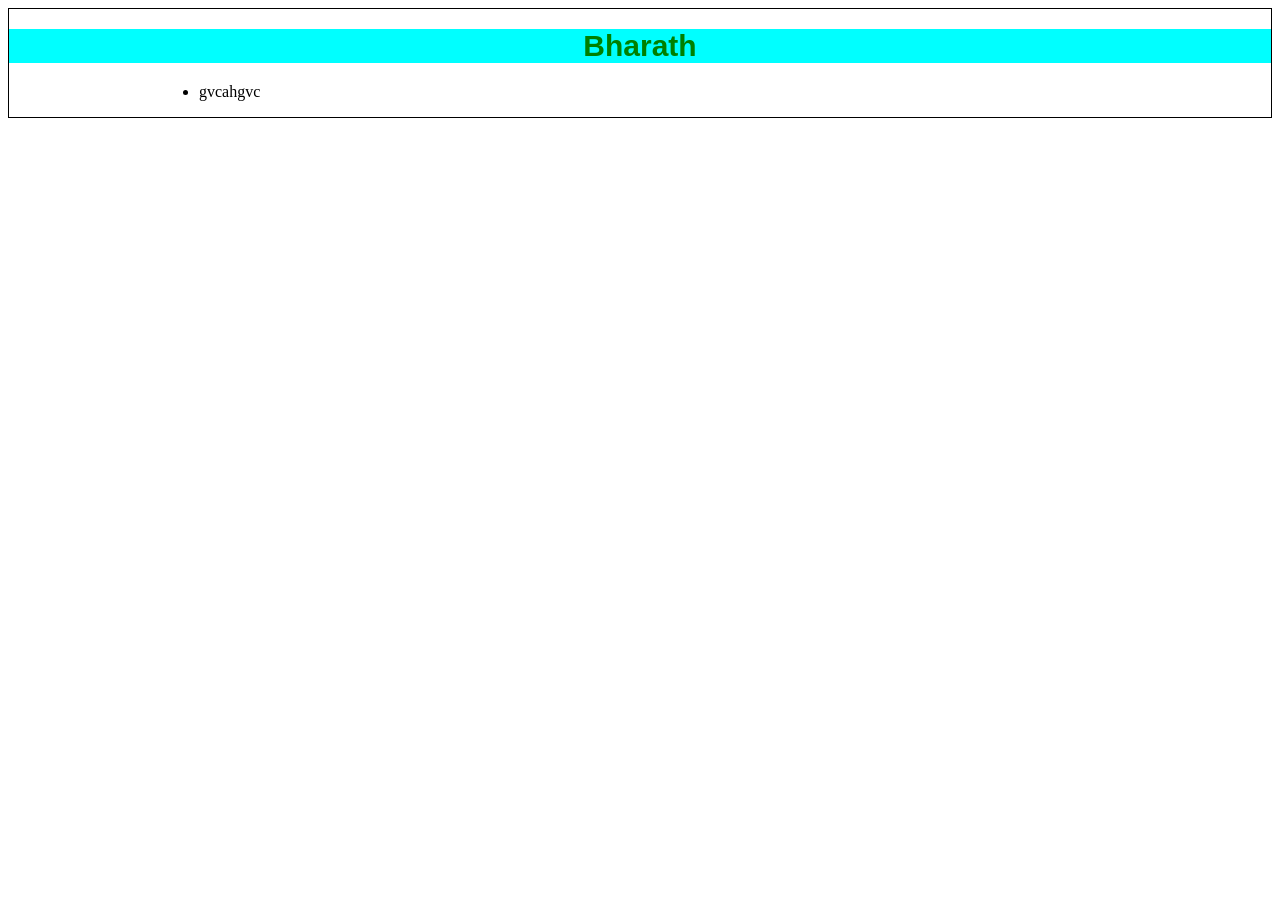
<file: HTML/index.html>
<!DOCTYPE html>
<html lang="en">
<head>
    <meta charset="UTF-8">
    <meta name="viewport" content="width=device-width, initial-scale=1.0">
    <title>Document</title>
    <link rel="stylesheet" href="../CSS/index.css">
</head>
<body id="main">
 <h1>Bharath</h1>
 <ul>
    <li>gvcahgvc</li>
 </ul>
</body>
</html>
</file>
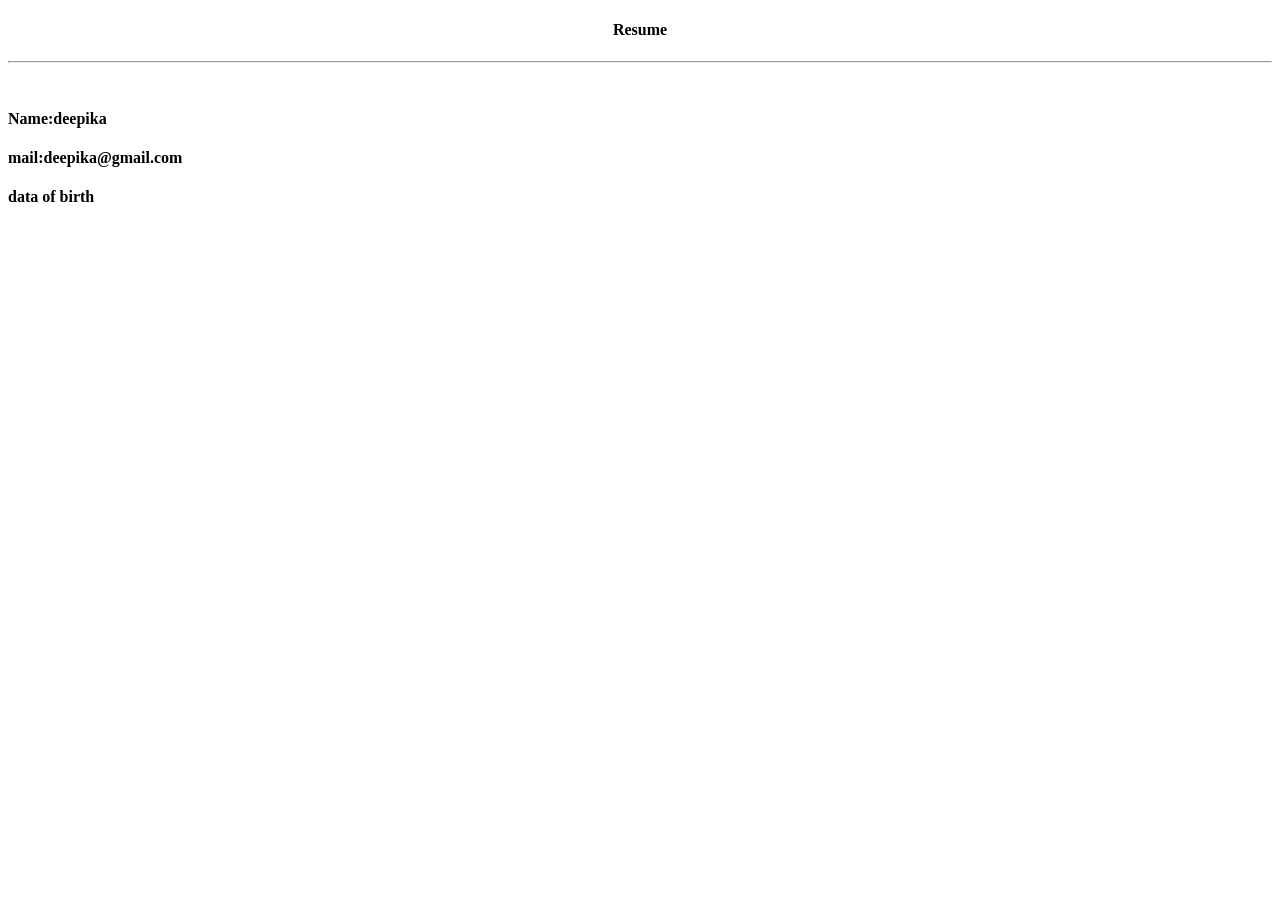
<file: HTML/deepika.html>
<!DOCTYPE html>
<html lang="en">
<head>
    <meta charset="UTF-8">
    <meta name="viewport" content="width=device-width, initial-scale=1.0">
    <title>document</title>

</head>
<body>
<center><h4>Resume</h4></center><hr><br>

<h4>Name:deepika</h4>
<h4>mail:deepika@gmail.com</h4>
<h4>

    data of birth
    
</h4>

</body>
</html>
</file>
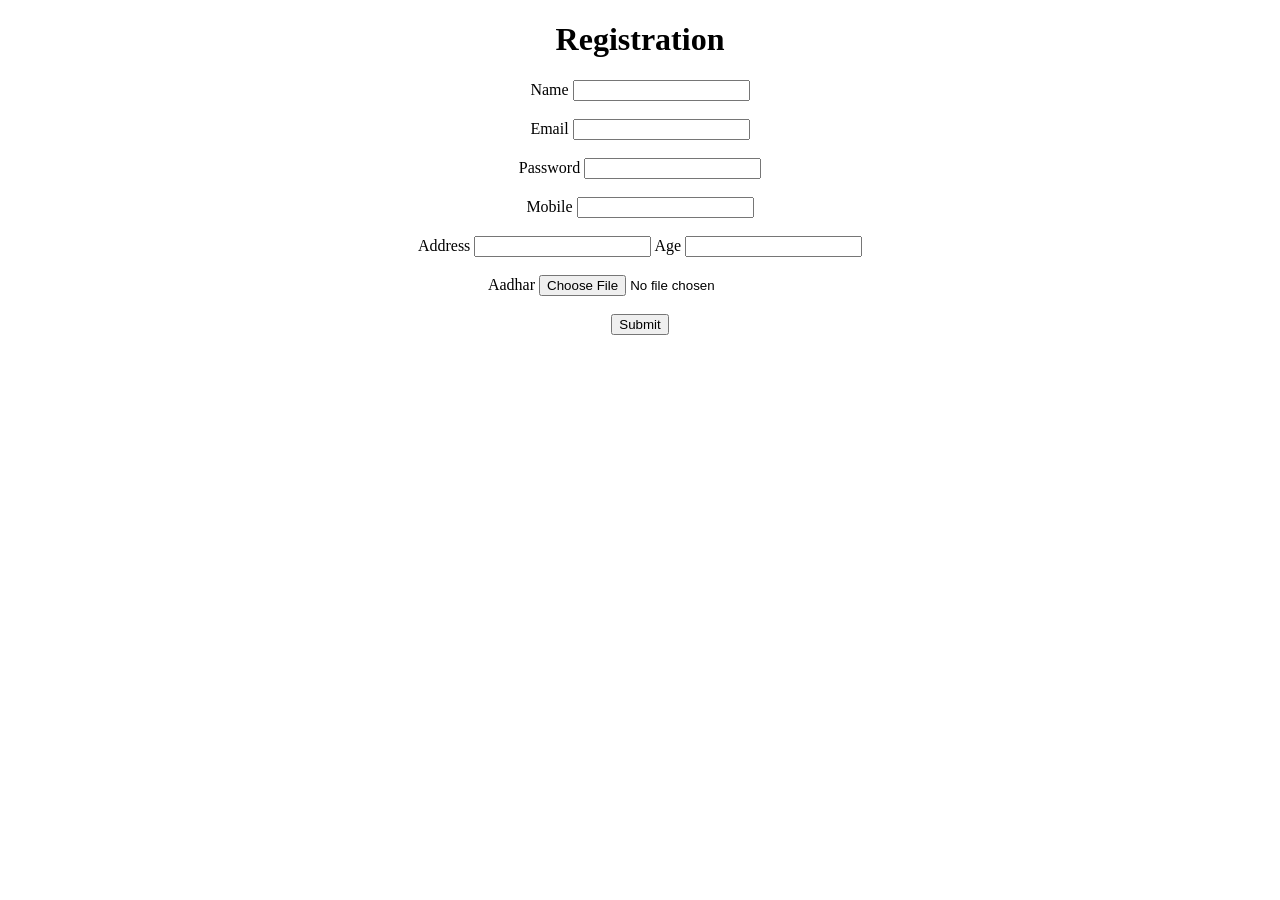
<file: HTML/form.html>
<!DOCTYPE html> 
<!-- bhartah -->
<html lang="en">
<head>
    <meta charset="UTF-8">
    <meta name="viewport" content="width=device-width, initial-scale=1.0">
    <title>Document</title>
</head>
<body>
<center>
        <h1>Registration</h1>
        <label for="">Name</label>
        <input type="text" name="" id="" minlength="20" role="checkbox9"> <br> <br>

        <label for="">Email</label>
        <input type="email" name="" id="" required> <br> <br>

        <label for="">Password</label>
        <input type="password" name="" id="" minlength="8" maxlength="15"
        pattern="[0-9][a-z][A-Z][!@#$%^&*]"
        > <br> <br> 

        <label for="">Mobile</label>
        <input type="number" name="" id=""  pattern="[0-9],{10}"> <br> <br>

        <label for="">Address</label>
        <input type="text" name="" id="" readonly>

        <label for="">Age</label>
        <input type="number" name="" id="" min="18"> <br><br>    

        <label for="">Aadhar</label>
        <input type="file" name="" id=""> <br> <br>

        <button type="submit">Submit</button>

</center>
</body>
</html>
</file>
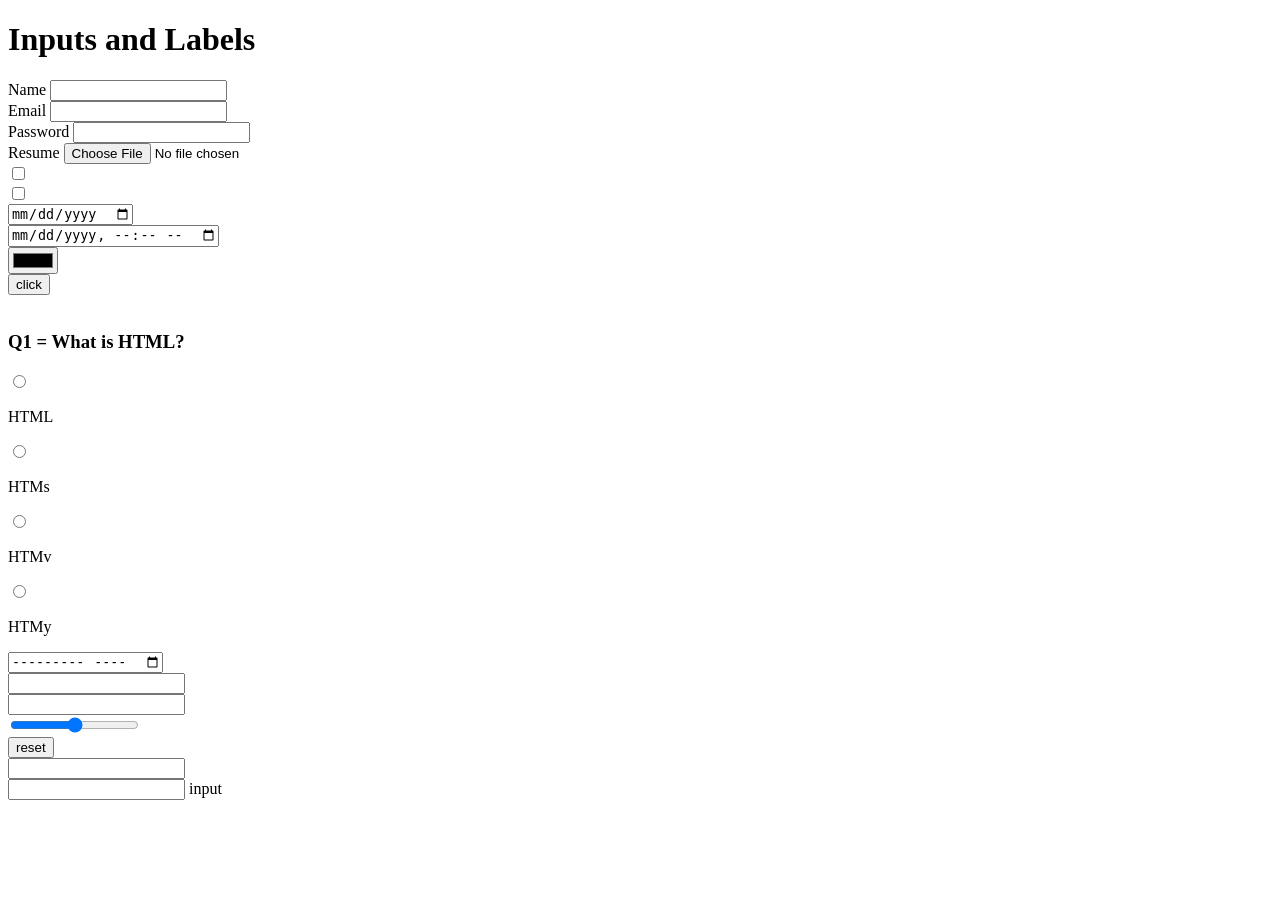
<file: HTML/inputs.html>
<!DOCTYPE html>
<html lang="en">
<head>
    <meta charset="UTF-8">
    <meta name="viewport" content="width=device-width, initial-scale=1.0">
    <title>Document</title>
</head>
<body>
    <h1>Inputs and Labels</h1>
    <label for="">Name</label>
    <input type="text" name="" id=""> <br>
    <label for="">Email</label>
    <input type="email" name="" id=""> <br>
    <label for="">Password</label>
    <input type="password" name="" id=""> <br>
    <label for="">Resume</label>
    <input type="file" name="" id=""> <br>
    <input type="checkbox" name="hello" id=""><br>
     <input type="checkbox" name="hello" id=""><br>
    <input type="date" name="" id=""><br>

    <input type="datetime-local" name="" id=""><br>
    <input type="color" name="" id=""><br>
    <input type="button" value="click"><br>
   <input type="hidden" name=""> <br>
   <h3>Q1 = What is HTML?</h3>
  <input type="radio" name="q1" id="" > <p>HTML</p>
  <input type="radio" name="q1" id="" > <p>HTMs</p>
  <input type="radio" name="q1" id="" > <p>HTMv</p>
  <input type="radio" name="q1" id="" > <p>HTMy</p>
  <input type="month" name="" id=""> <br>
  <input type="number" name="" id=""> <br>
  <input type="tel" name="" id=""> <br>
  <input type="range" name="" id=""> <br>
  <input type="reset" value="reset"> <br>
  <input type="search" name="" id=""> <br>
  <input type="url" name="" id="">
  input
</body>
</html>
</file>
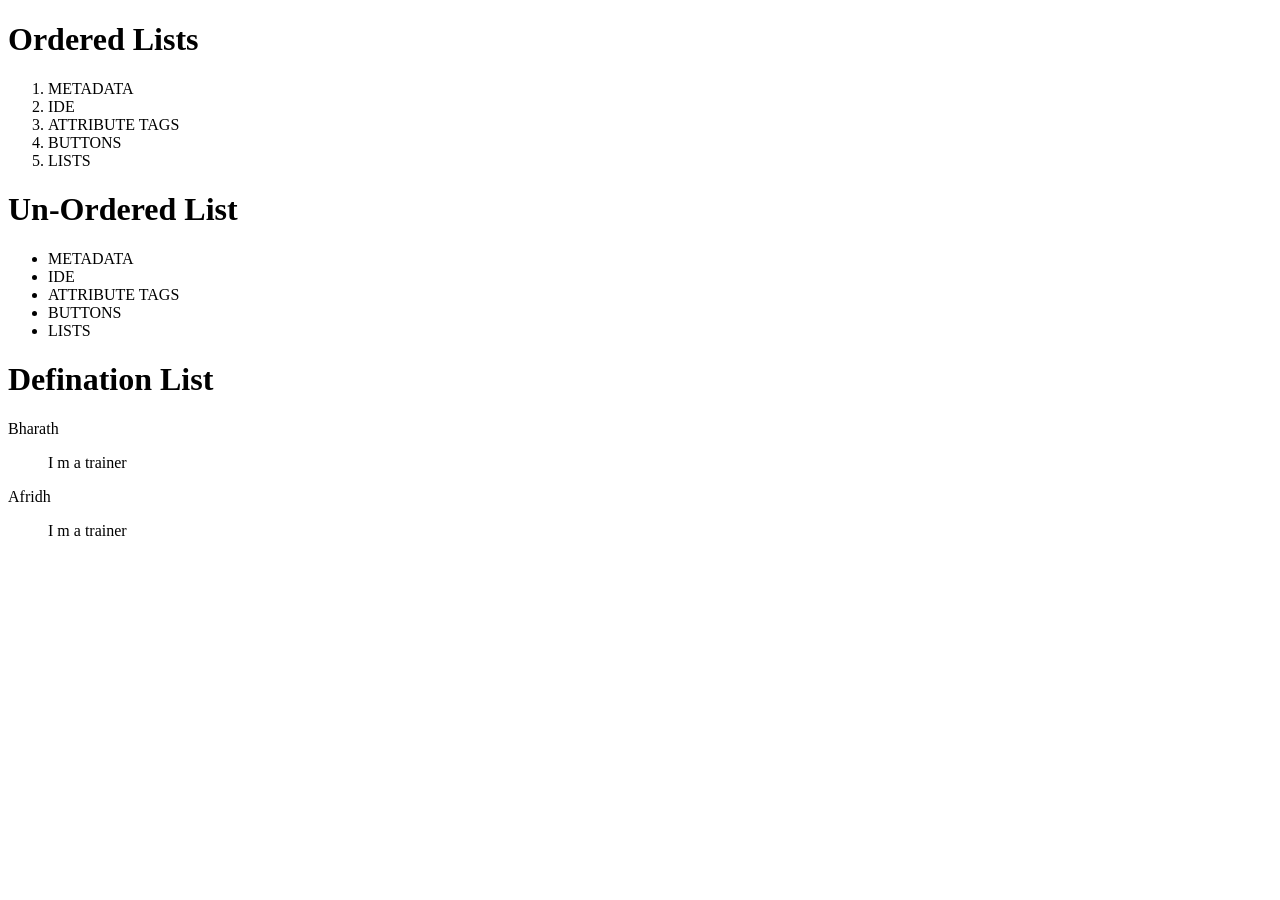
<file: HTML/lists.html>
<!DOCTYPE html>
<html>
<head>
    <meta charset="UTF-8">
    <meta name="viewport" content="width=device-width, initial-scale=1.0">
    <title>Document</title>
</head>
<body>
    <h1>Ordered Lists</h1>
    <ol>
        <li>METADATA</li>
        <li>IDE</li>
        <li>ATTRIBUTE TAGS</li>
        <li>BUTTONS</li>
        <li>LISTS</li>
    </ol>
    <h1>Un-Ordered List</h1>
    <ul>
         <li>METADATA</li>
        <li>IDE</li>
        <li>ATTRIBUTE TAGS</li>
        <li>BUTTONS</li>
        <li>LISTS</li>
    </ul>
    <h1>Defination List</h1>
    <dl>Bharath</dl> 
    <dd>I m a trainer</dd>
    <dl>Afridh</dl>
    <dd>I m a trainer</dd>
</body>
</html>
</file>
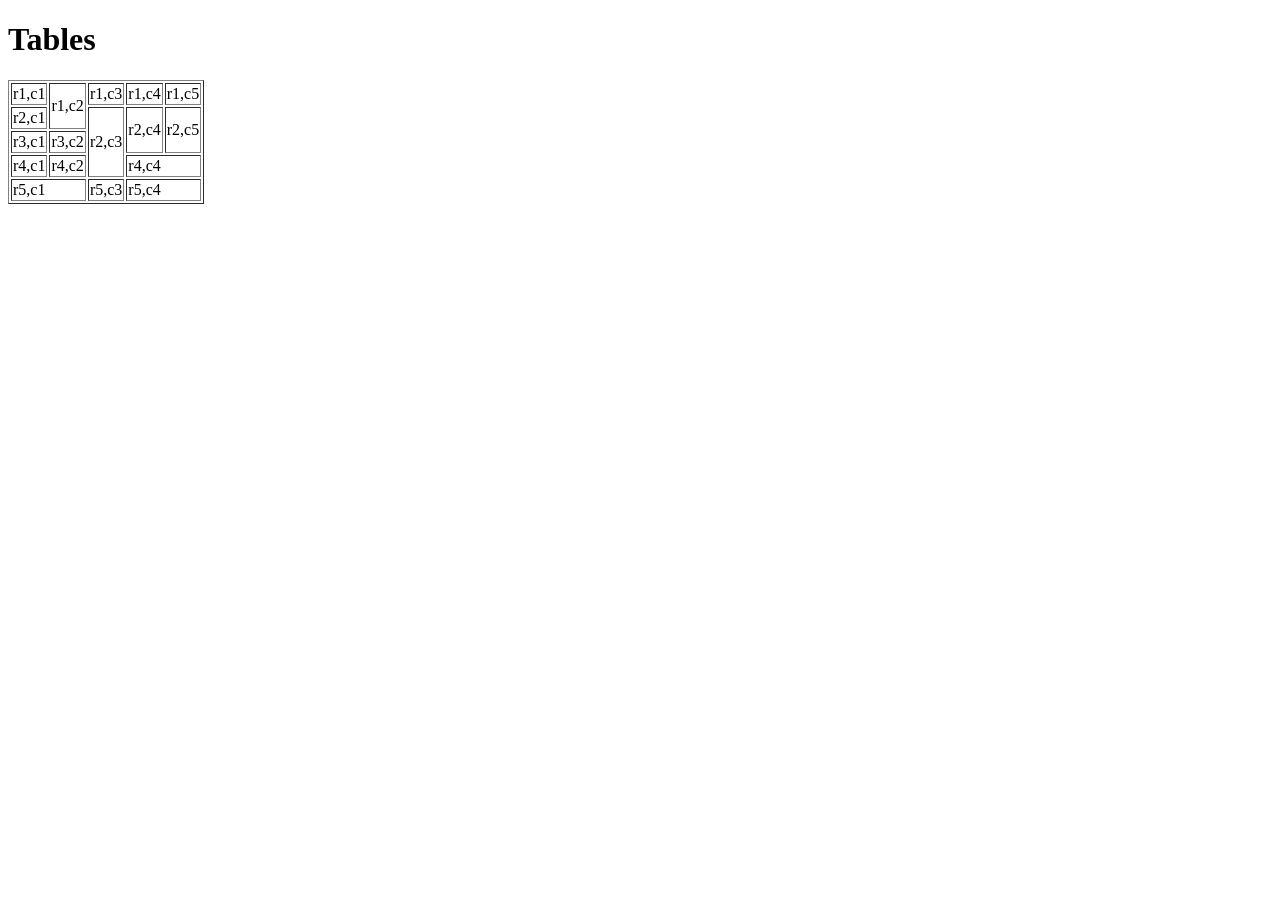
<file: HTML/tables.html>
<!DOCTYPE html>
<html>
<head>
    <meta charset="UTF-8">
    <meta name="viewport" content="width=device-width, initial-scale=1.0">
    <title>Document</title>

</head>
<body>
    <h1>Tables</h1>
    <table border="1">
        <tr>
            <td>r1,c1</td>
            <td rowspan="2">r1,c2</td>
            <td>r1,c3</td>
            <td>r1,c4</td>
            <td>r1,c5</td>
        </tr>
          <tr>
            <td>r2,c1</td>
            
            <td rowspan="3">r2,c3</td>
            <td rowspan="2">r2,c4</td>
            <td rowspan="2">r2,c5</td>
        </tr>
          <tr>
            <td>r3,c1</td>
            <td>r3,c2</td>
      
          
            
        </tr>
          <tr>
            <td>r4,c1</td>
            <td>r4,c2</td>
           
            <td colspan="2">r4,c4</td>
            
        </tr>
          <tr>
            <td colspan="2">r5,c1</td>
          
            <td>r5,c3</td>
            <td colspan="2">r5,c4</td>
        </tr>
    </table>

</body>
</html>
</file>
<file: CSS/index.css>
#main{
    border: 1px solid black;
}

h1{
    background-color: aqua;
    color: green;
    text-align:center;
    font-family:  sans-serif;
    font-size: 30px;
}

li{
    margin-left: 150px;
}
</file>
